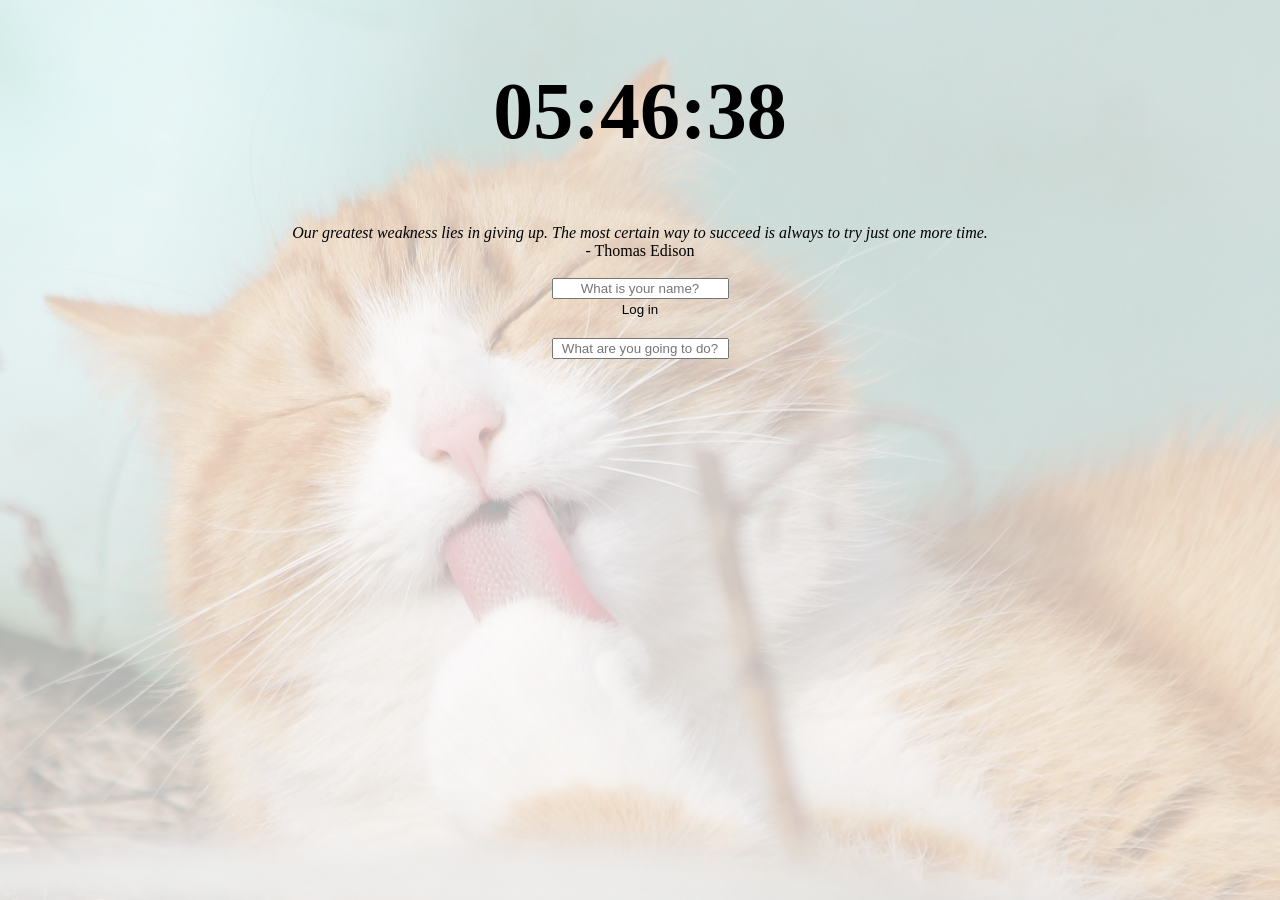
<file: index.html>
<!DOCTYPE html>
<html lang="en">
  <head>
    <meta charset="UTF-8" />
    <meta http-equiv="X-UA-Compatible" content="IE=edge" />
    <meta name="viewport" content="width=device-width, initial-scale=1.0" />
    <link rel="stylesheet" href="css/style.css" />
    <title>Todo List</title>
  </head>
  <body>
    <h2 id="clock">00:00:00</h2>
    <div id="quote">
      <span class="quote"></span>
      <br />
      <span></span>
    </div>
    <br />
    <form class="hidden" id="login-form">
      <input
        required
        maxlength="15"
        type="text"
        placeholder="What is your name?"
      />
      <br />
      <button>Log in</button>
    </form>
    <h1 class="hidden" id="greeting"></h1>
    <br />
    <form id="todo-form">
      <input required type="text" placeholder="What are you going to do?" />
    </form>
    <ul id="todo-list"></ul>
    <br />
    <div id="weather">
      <span></span>
      <br />
      <span></span>
    </div>
    <script src="js/greeting.js"></script>
    <script src="js/clock.js"></script>
    <script src="js/quote.js"></script>
    <script src="js/background.js"></script>
    <script src="js/todo.js"></script>
    <script type="module" src="js/weather.js"></script>
    <script type="module" src="js/apikey.js"></script>
  </body>
</html>
</file>
<file: css/style.css>
* {
  text-align: center;
}

.hidden {
  display: none;
}

img {
  position: absolute;
  width: 100%;
  height: 100%;
  left: 0px;
  top: 0px;
  right: 0px;
  bottom: 0px;
  z-index: -1;
  opacity: 80%;
  object-fit: cover;
  opacity: 0.3;
}

#clock {
  font-size: 500%;
}

.quote {
  font-style: italic;
}

button {
  background-color: rgba(0, 0, 0, 0);
  border-color: rgba(0, 0, 0, 0);
}

ul,
li {
  list-style: none;
  margin: 0px;
  padding: 0px;
}

#weather {
  position: fixed;
  top: 90%;
  width: 100%;
  text-align: center;
}
</file>
